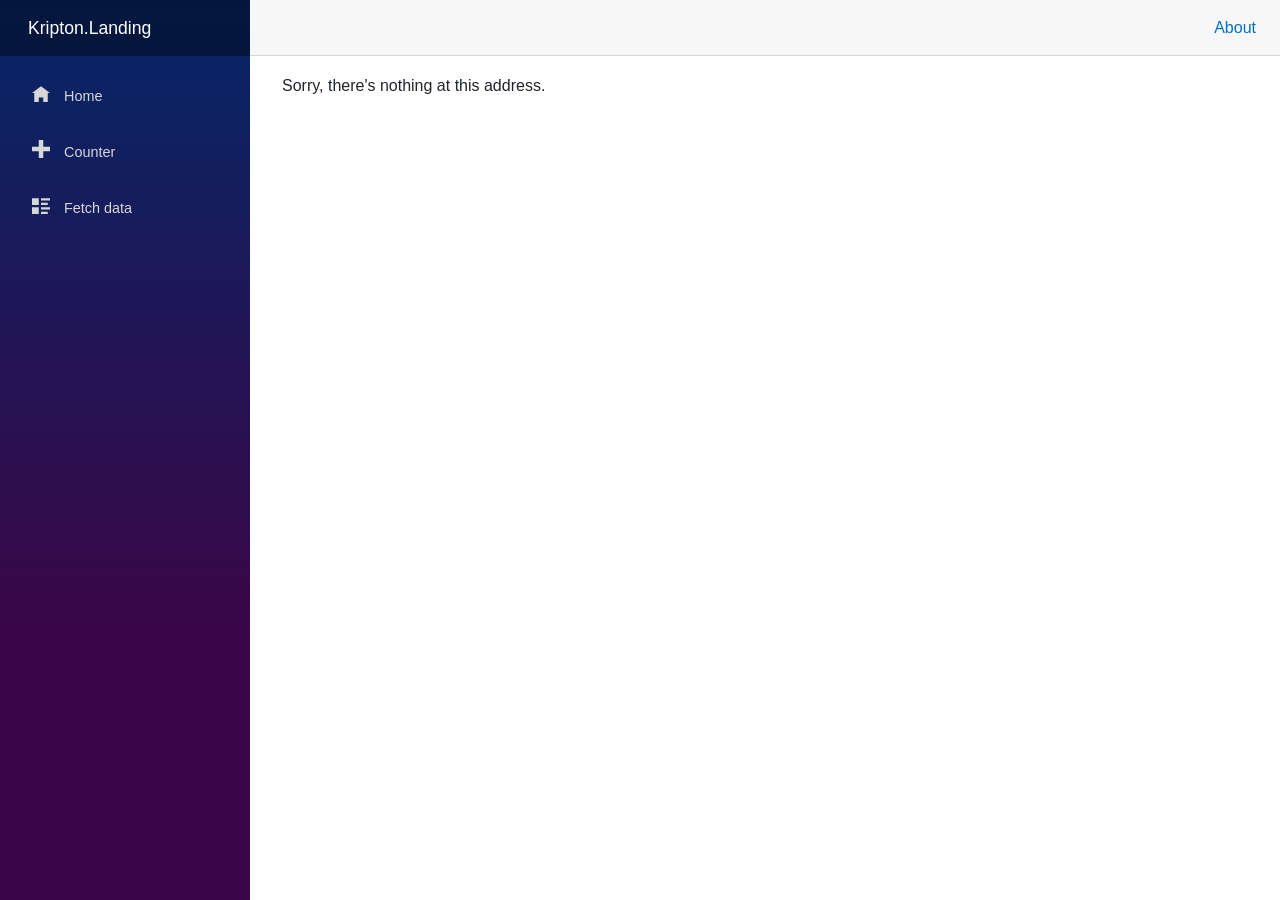
<file: index.html>
<!DOCTYPE html>
<html lang="en">

<head>
    <meta charset="utf-8" />
    <meta name="viewport" content="width=device-width, initial-scale=1.0, maximum-scale=1.0, user-scalable=no" />
    <title>Kripton.Landing</title>
    <base href="/" />
    <link href="css/bootstrap/bootstrap.min.css" rel="stylesheet" />
    <link href="css/app.css" rel="stylesheet" />
    <link href="Kripton.Landing.styles.css" rel="stylesheet" />
    <!-- Start Single Page Apps for GitHub Pages -->
    <script type="text/javascript">
        // Single Page Apps for GitHub Pages
        // https://github.com/rafrex/spa-github-pages
        // Copyright (c) 2016 Rafael Pedicini, licensed under the MIT License
        // ----------------------------------------------------------------------
        // This script checks to see if a redirect is present in the query string
        // and converts it back into the correct url and adds it to the
        // browser's history using window.history.replaceState(...),
        // which won't cause the browser to attempt to load the new url.
        // When the single page app is loaded further down in this file,
        // the correct url will be waiting in the browser's history for
        // the single page app to route accordingly.
        (function (l) {
            if (l.search) {
                var q = {};
                l.search.slice(1).split('&').forEach(function (v) {
                    var a = v.split('=');
                    q[a[0]] = a.slice(1).join('=').replace(/~and~/g, '&');
                });
                if (q.p !== undefined) {
                    window.history.replaceState(null, null,
                        l.pathname.slice(0, -1) + (q.p || '') +
                        (q.q ? ('?' + q.q) : '') +
                        l.hash
                    );
                }
            }
        }(window.location))
    </script>
    <!-- End Single Page Apps for GitHub Pages -->
</head>

<body>
    <div id="app">Loading...</div>

    <div id="blazor-error-ui">
        An unhandled error has occurred.
        <a href="" class="reload">Reload</a>
        <a class="dismiss">🗙</a>
    </div>
    <script src="_framework/blazor.webassembly.js"></script>
</body>

</html>
</file>
<file: Kripton.Landing.styles.css>
/* /Shared/MainLayout.razor.rz.scp.css */
.page[b-femlmgx73o] {
    position: relative;
    display: flex;
    flex-direction: column;
}

main[b-femlmgx73o] {
    flex: 1;
}

.sidebar[b-femlmgx73o] {
    background-image: linear-gradient(180deg, rgb(5, 39, 103) 0%, #3a0647 70%);
}

.top-row[b-femlmgx73o] {
    background-color: #f7f7f7;
    border-bottom: 1px solid #d6d5d5;
    justify-content: flex-end;
    height: 3.5rem;
    display: flex;
    align-items: center;
}

    .top-row[b-femlmgx73o]  a, .top-row[b-femlmgx73o]  .btn-link {
        white-space: nowrap;
        margin-left: 1.5rem;
        text-decoration: none;
    }

    .top-row[b-femlmgx73o]  a:hover, .top-row[b-femlmgx73o]  .btn-link:hover {
        text-decoration: underline;
    }

    .top-row[b-femlmgx73o]  a:first-child {
        overflow: hidden;
        text-overflow: ellipsis;
    }

@media (max-width: 640.98px) {
    .top-row:not(.auth)[b-femlmgx73o] {
        display: none;
    }

    .top-row.auth[b-femlmgx73o] {
        justify-content: space-between;
    }

    .top-row[b-femlmgx73o]  a, .top-row[b-femlmgx73o]  .btn-link {
        margin-left: 0;
    }
}

@media (min-width: 641px) {
    .page[b-femlmgx73o] {
        flex-direction: row;
    }

    .sidebar[b-femlmgx73o] {
        width: 250px;
        height: 100vh;
        position: sticky;
        top: 0;
    }

    .top-row[b-femlmgx73o] {
        position: sticky;
        top: 0;
        z-index: 1;
    }

    .top-row.auth[b-femlmgx73o]  a:first-child {
        flex: 1;
        text-align: right;
        width: 0;
    }

    .top-row[b-femlmgx73o], article[b-femlmgx73o] {
        padding-left: 2rem !important;
        padding-right: 1.5rem !important;
    }
}
/* /Shared/NavMenu.razor.rz.scp.css */
.navbar-toggler[b-p3up3qeyuv] {
    background-color: rgba(255, 255, 255, 0.1);
}

.top-row[b-p3up3qeyuv] {
    height: 3.5rem;
    background-color: rgba(0,0,0,0.4);
}

.navbar-brand[b-p3up3qeyuv] {
    font-size: 1.1rem;
}

.oi[b-p3up3qeyuv] {
    width: 2rem;
    font-size: 1.1rem;
    vertical-align: text-top;
    top: -2px;
}

.nav-item[b-p3up3qeyuv] {
    font-size: 0.9rem;
    padding-bottom: 0.5rem;
}

    .nav-item:first-of-type[b-p3up3qeyuv] {
        padding-top: 1rem;
    }

    .nav-item:last-of-type[b-p3up3qeyuv] {
        padding-bottom: 1rem;
    }

    .nav-item[b-p3up3qeyuv]  a {
        color: #d7d7d7;
        border-radius: 4px;
        height: 3rem;
        display: flex;
        align-items: center;
        line-height: 3rem;
    }

.nav-item[b-p3up3qeyuv]  a.active {
    background-color: rgba(255,255,255,0.25);
    color: white;
}

.nav-item[b-p3up3qeyuv]  a:hover {
    background-color: rgba(255,255,255,0.1);
    color: white;
}

@media (min-width: 641px) {
    .navbar-toggler[b-p3up3qeyuv] {
        display: none;
    }

    .collapse[b-p3up3qeyuv] {
        /* Never collapse the sidebar for wide screens */
        display: block;
    }
}
</file>
<file: css/app.css>
﻿@import url('open-iconic/font/css/open-iconic-bootstrap.min.css');

html, body {
    font-family: 'Helvetica Neue', Helvetica, Arial, sans-serif;
}

h1:focus {
    outline: none;
}

a, .btn-link {
    color: #0071c1;
}

.btn-primary {
    color: #fff;
    background-color: #1b6ec2;
    border-color: #1861ac;
}

.content {
    padding-top: 1.1rem;
}

.valid.modified:not([type=checkbox]) {
    outline: 1px solid #26b050;
}

.invalid {
    outline: 1px solid red;
}

.validation-message {
    color: red;
}

#blazor-error-ui {
    background: lightyellow;
    bottom: 0;
    box-shadow: 0 -1px 2px rgba(0, 0, 0, 0.2);
    display: none;
    left: 0;
    padding: 0.6rem 1.25rem 0.7rem 1.25rem;
    position: fixed;
    width: 100%;
    z-index: 1000;
}

    #blazor-error-ui .dismiss {
        cursor: pointer;
        position: absolute;
        right: 0.75rem;
        top: 0.5rem;
    }

.blazor-error-boundary {
    background: url([data-uri]) no-repeat 1rem/1.8rem, #b32121;
    padding: 1rem 1rem 1rem 3.7rem;
    color: white;
}

    .blazor-error-boundary::after {
        content: "An error has occurred."
    }
</file>
